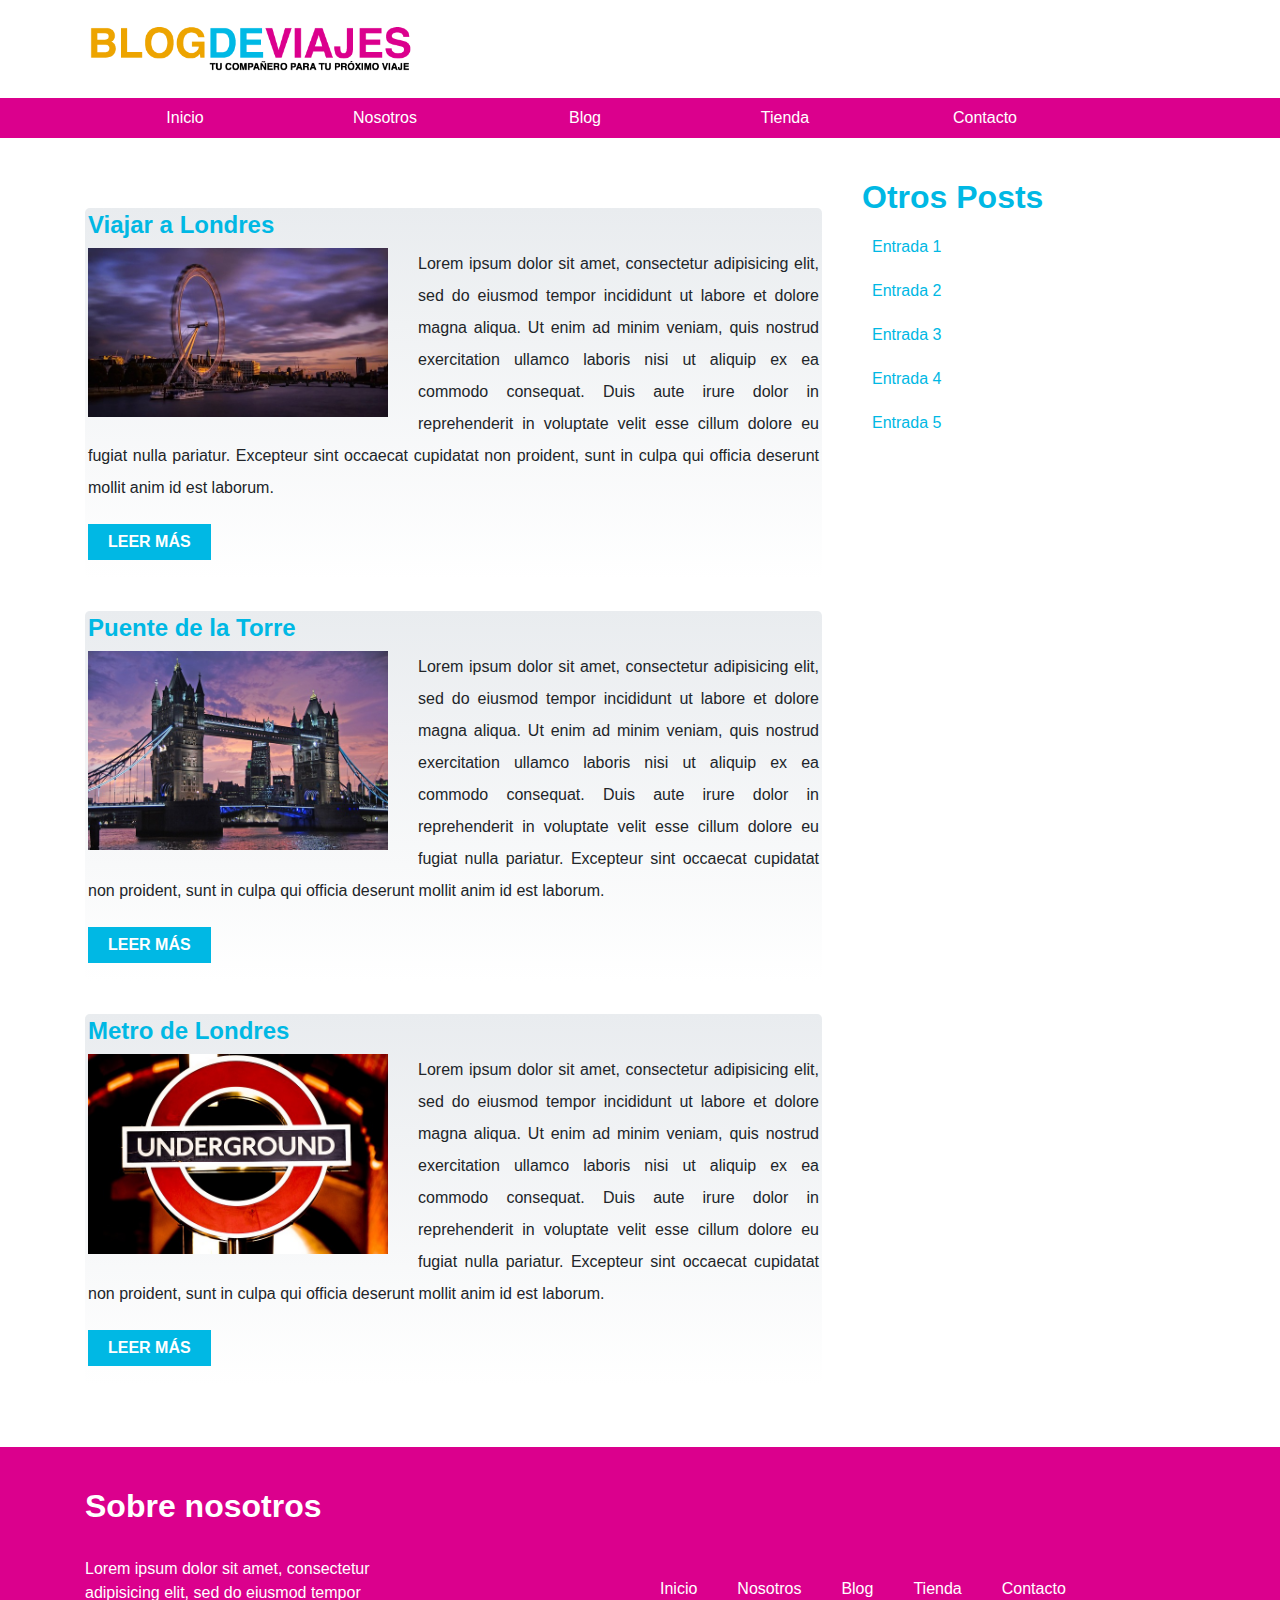
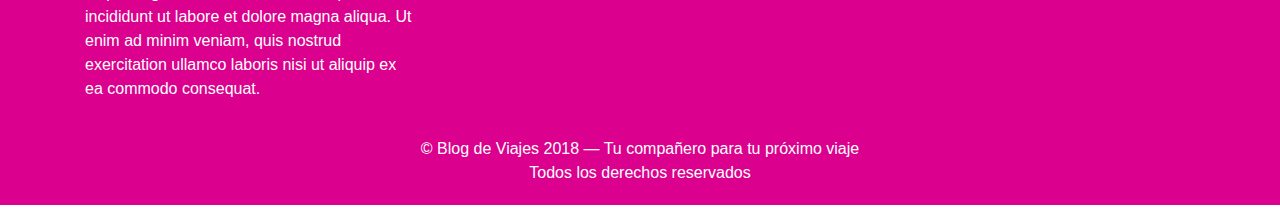
<file: index.html>
<!DOCTYPE html>
<html>
<head>
	<meta charset="utf-8">
	<title>Blog de Viajes</title>

	<link rel="stylesheet" type="text/css" href="css/bootstrap.css">
	<link rel="stylesheet" type="text/css" href="css/personalizado.css">
	<script type="text/javascript" src="css/bootstrap.css"></script>

</head>

<body>

	<!--LOGO-->
	<div class="container">
		<br>
		<img src="img/logo.png" width="30%"/>
	</div>

	<br>

	<!--MENÚ-->
	<div class="navegacion">
		<nav class="container">
			<ul>
				<li><a class="nav-link" href="index.html" role="navigation">Inicio</a></li>

				<li><a class="nav-link" href="nosotros.html" role="navigation">Nosotros</a>
					<ul>
						<li><a class="nav-link" href="#" role="navigation">Misión</a></li>
						<li><a class="nav-link" href="#" role="navigation">Visión</a></li>
						<li><a class="nav-link" href="#" role="navigation">Valores</a></li>
					</ul>
				</li>

				<li><a class="nav-link" href="multimedia.html" role="navigation">Blog</a>
					<ul>
						<li><a class="nav-link" href="#" role="navigation">Consejos</a></li>
						<li><a class="nav-link" href="#" role="navigation">Ciudades</a></li>
						<li><a class="nav-link" href="#" role="navigation">Promociones</a></li>
					</ul>
				</li>

				<li><a class="nav-link" href="#" role="navigation">Tienda</a></li>

				<li><a class="nav-link" href="#" role="navigation">Contacto</a></li>
			</ul>
		</nav>
	</div>
	<!--FIN MENÚ-->

	<br>

	<div class="contenido container">
		<!--CONTENIDO PRINCIPAL-->
		<main>
		
			<!--Viajar a Londres-->
			<article>
				<div class="jumbotron degrade" style="padding:3px;">
					<h4>Viajar a Londres</h4>

					<img src="img/imagen_1.jpg" width="100%">
					
					<p>
						Lorem ipsum dolor sit amet, consectetur adipisicing elit, sed do eiusmod
						tempor incididunt ut labore et dolore magna aliqua. Ut enim ad minim veniam,
						quis nostrud exercitation ullamco laboris nisi ut aliquip ex ea commodo
						consequat. Duis aute irure dolor in reprehenderit in voluptate velit esse
						cillum dolore eu fugiat nulla pariatur. Excepteur sint occaecat cupidatat non
						proident, sunt in culpa qui officia deserunt mollit anim id est laborum.
						<br>
						<a href="#" class="boton">Leer más</a>
					</p>
				</div>
			</article>

			<!--Puente de la Torre-->
			<article>
				<div class="jumbotron degrade" style="padding:3px;">
					<h4>Puente de la Torre</h4>

						<img src="img/imagen_2.jpg" width="100%">
		
						<p>
							Lorem ipsum dolor sit amet, consectetur adipisicing elit, sed do eiusmod
							tempor incididunt ut labore et dolore magna aliqua. Ut enim ad minim veniam,
							quis nostrud exercitation ullamco laboris nisi ut aliquip ex ea commodo
							consequat. Duis aute irure dolor in reprehenderit in voluptate velit esse
							cillum dolore eu fugiat nulla pariatur. Excepteur sint occaecat cupidatat non
							proident, sunt in culpa qui officia deserunt mollit anim id est laborum.
							<br>
							<a href="#" class="boton">Leer más</a>
						</p>
				</div>
			</article>

			<!--Metro de Londres-->
			<article>
				<div class="jumbotron degrade" style="padding:3px;">
					<h4>Metro de Londres</h4>

					<img src="img/imagen_3.jpg" width="100%">
				
					<p>
						Lorem ipsum dolor sit amet, consectetur adipisicing elit, sed do eiusmod
						tempor incididunt ut labore et dolore magna aliqua. Ut enim ad minim veniam,
						quis nostrud exercitation ullamco laboris nisi ut aliquip ex ea commodo
						consequat. Duis aute irure dolor in reprehenderit in voluptate velit esse
						cillum dolore eu fugiat nulla pariatur. Excepteur sint occaecat cupidatat non
						proident, sunt in culpa qui officia deserunt mollit anim id est laborum.
						<br>
						<a href="#" class="boton">Leer más</a>
					</p>
				</div>
			</article>
		</main>

			<aside class="sidebar">
				<h2>Otros Posts</h2>
					<ul>
						<li><a href="#">Entrada 1</a></li>
						<li><a href="#">Entrada 2</a></li>
						<li><a href="#">Entrada 3</a></li>
						<li><a href="#">Entrada 4</a></li>
						<li><a href="#">Entrada 5</a></li>
					</ul>
			</aside>
		</div><!--contenido-->

		<!--PIE DE PÁGINA-->
		<footer>
			<div class="container">
					<h2>Sobre nosotros</h2><br>
					<div class="nosotros">
						<p>Lorem ipsum dolor sit amet, consectetur adipisicing elit, sed do eiusmod
						tempor incididunt ut labore et dolore magna aliqua. Ut enim ad minim veniam,
						quis nostrud exercitation ullamco laboris nisi ut aliquip ex ea commodo
						consequat.</p>
					</div>

					<div class="navegacion">
						<nav>
							<ul>
								<li><a href="index.html" role="navigation">Inicio</a></li>
								<li><a href="nosotros.html" role="navigation">Nosotros</a></li>
								<li><a href="multimedia.html" role="navigation">Blog</a></li>
								<li><a href="#pokemon-go" role="navigation">Tienda</a></li>
								<li><a href="#contacto" role="navigation">Contacto</a></li>
							</ul>
						</nav>
					</div>				
					
			</div><!--container-->
			<p class="copyright">
						&copy; Blog de Viajes 2018 &mdash; Tu compañero para tu próximo viaje<br>
					Todos los derechos reservados
			</p>
		</footer>
		<!--FIN PIE DE PÁGINA-->
</body>
</html>
</file>
<file: css/personalizado.css>
html{
	box-sizing:border-box;
}

*,*:before,*:after{
	margin:0;
	padding: 0;
}

.navbar{
	box-shadow: 0px 0px 10px 0px #000000;
}

.degrade{
	background: linear-gradient(#e9ecef,#ffffff)
}

/*Menu*/
.navegacion{
	background-color: #db008d;
}

nav{
	width:100%;
	margin: 0 auto;
	position: relative;
}

nav ul{
	list-style: none;
}

nav > ul > li {
	float: left;
}

nav ul::after{
	content: '';
	display: block;
	clear: both;
}

/*Enlaces*/
nav ul li a{
	display: inline-block;
	width: 200px;
	color: #FFFFFF;
	text-decoration: none;
	text-align: center;
	padding: 20px;
}

nav ul li a:hover{
	background-color: #00b8e4;
}

/*2do nivel navegacion*/
nav ul ul{
	position: absolute;
	top: 100%;
	background-color: rgba(0,184,228,0.7);
	display: none; 
}

nav ul li:hover > ul{
	display: block;
}

nav ul li:hover{
	background-color: rgba(0,184,228,1);
}

/*Contenedor*/
div.contenido::after{
	content: '';
	display: block;
	clear: both;
}

main{
	width:70%;
	float: left;
	padding-right: 40px;
}

article{
	margin-top: 30px;
}

h2,h4{
	color:#00b8e4;
	font-weight: bold;
}

article img{
	float: left;
	width: 300px;
	margin-right: 30px;
}

article p{
	line-height: 2;
	text-align: justify;
}

.boton{
	background-color:#00b8e4;
	padding: 2px 20px;
	color: #FFFFFF;
	font-weight: bold;
	text-transform: uppercase;
	margin-top: 20px;
	display: inline-block;
}

.boton:hover{
	color: #FFFFFF;
	text-decoration: none;
}

/*Sidebar*/
aside{
	float: right;
	width: 30%;
}

aside ul{
	list-style: none;
}

aside ul li{
	padding: 10px 0 10px 10px;
}

aside ul li:hover{
	background-color: #00b8e4;
	cursor: pointer;
}

aside ul li a{
	color: #00b8e4;
	text-decoration: none;
}

aside ul li:hover a{
	color: #FFFFFF;
	text-decoration: none;
}

/*Footer*/
footer{
	background-color: #db008d;
	margin-top: 30px;
	padding-top:40px;
}

footer .container::after{
	content: '';
	display: block;
	clear: both;
}

footer h2,a,a:hover{
	color: #FFFFFF;
	text-decoration: none;
}

footer div.nosotros{
	float: left;
	width: 30%;
	color: #FFFFFF;
}

footer div.navegacion{
	float: right;
	width: 50%;
	text-align: right;
}

footer nav{
	width: auto;
}

footer nav ul li a{
	width: auto;
}

p.copyright{
	padding: 20px 0;
	color: #FFFFFF;
	text-align: center;
}
</file>
